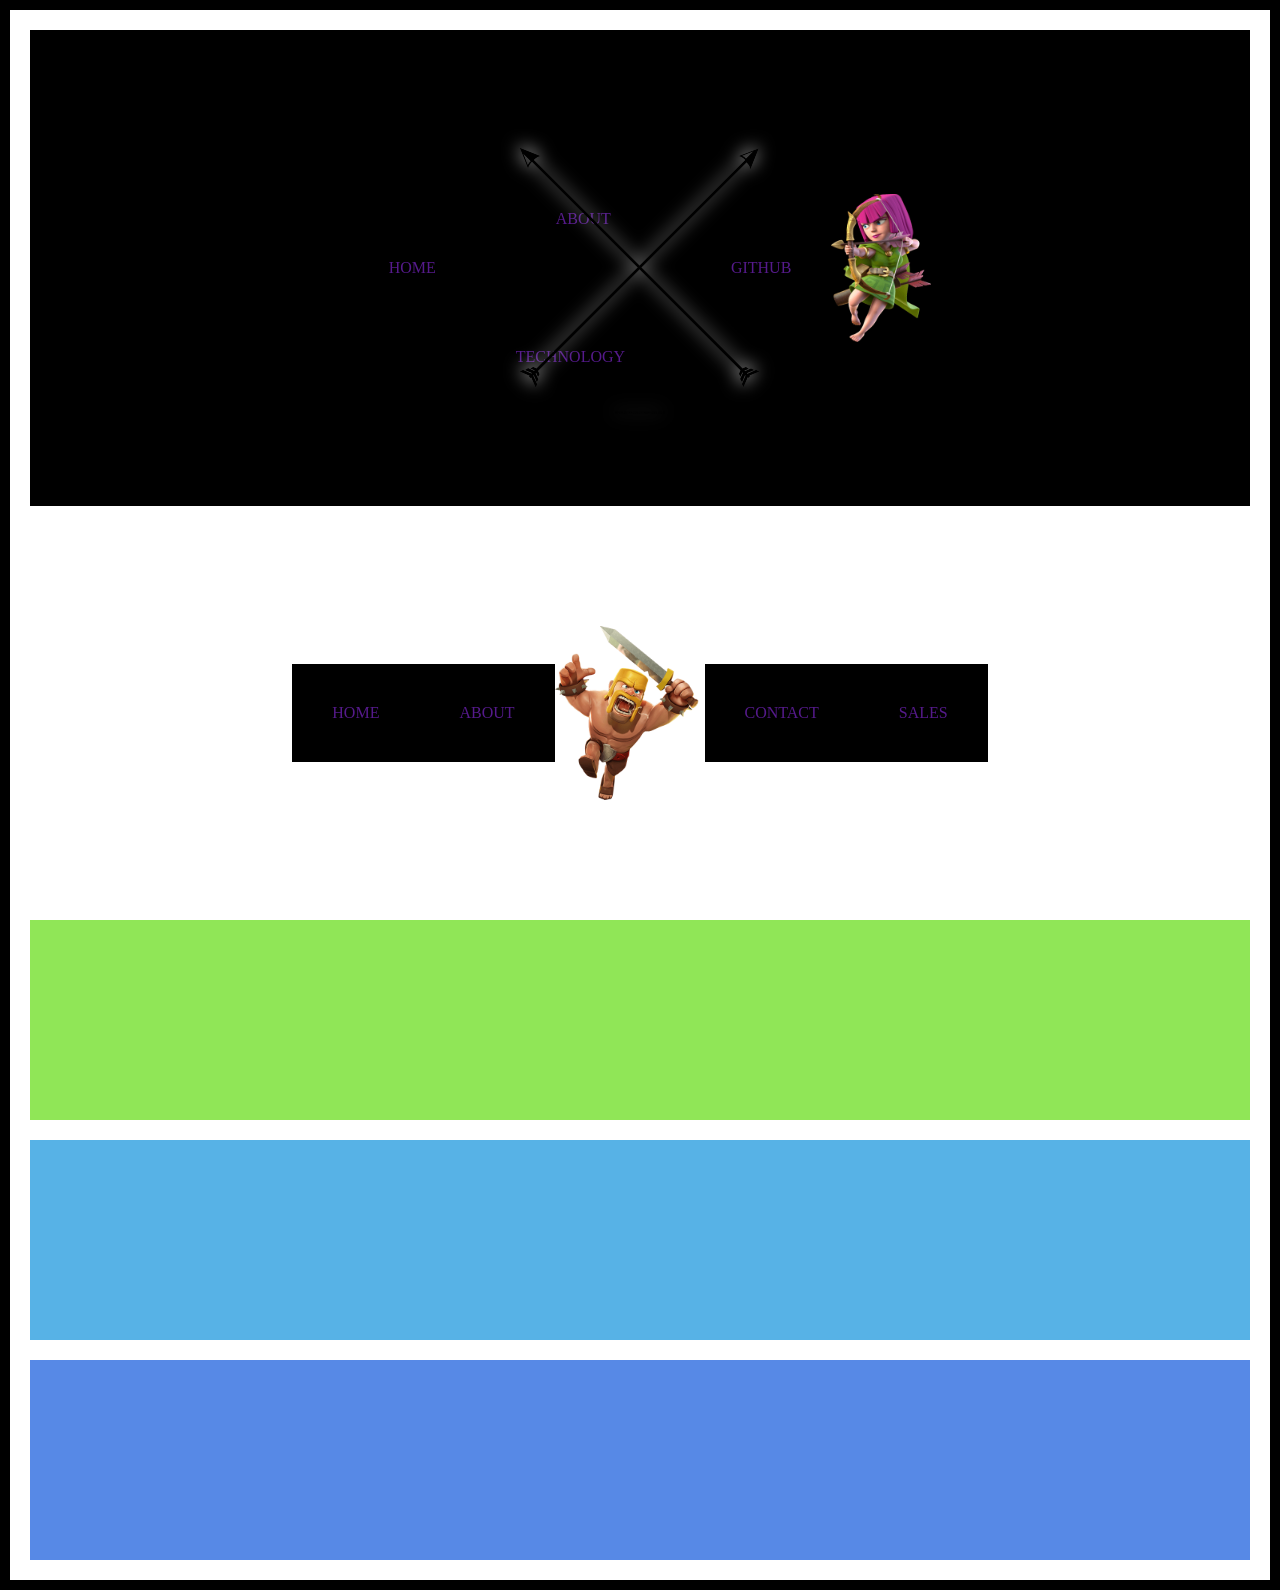
<file: WD_SW3/pages/page1/index.html>
<!DOCTYPE html>
<html lang="en">
<head>
    <meta charset="UTF-8">
    <meta name="viewport" content="width=device-width, initial-scale=1.0">
    <title>Document</title>
    <link rel="stylesheet" href="./assets/css/style.css">
</head>
<body>
    <div class="headers">
        <div class="h1">
            <img class="bowarrow" src="./assets/img/pngwing.com.png" alt="bowarrow.png">
                <p id="home"><a href="">HOME</a></p>
                    <div class="vertical">
                    <p id="about"><a href="">ABOUT</a></p>
                    <p id="tech"><p></p><a href="">TECHNOLOGY</a></p>
                    </div>
                <p id="github"><a href="">GITHUB</a></p>
            <img class="archer" src="./assets/img/58eeb0c0ee9418469d17edf1.png" alt="archer.png">
        </div>
        <div class="h2">
            <p id="home"><a href="">HOME</a></p>
            <p id="about"><a href="">ABOUT</a></p>
            <img class="barbarian" src="./assets/img/584d91fc367b6a13e54477f4.png" alt="barbarian.png">
            <p id="contact"><a href="">CONTACT</a></p>
            <p id="sales"><a href="">SALES</a></p>
        </div>
        <div class="h3"></div>
        <div class="h4"></div>
        <div class="h5"></div>
    </div>
</body>
</html>
</file>
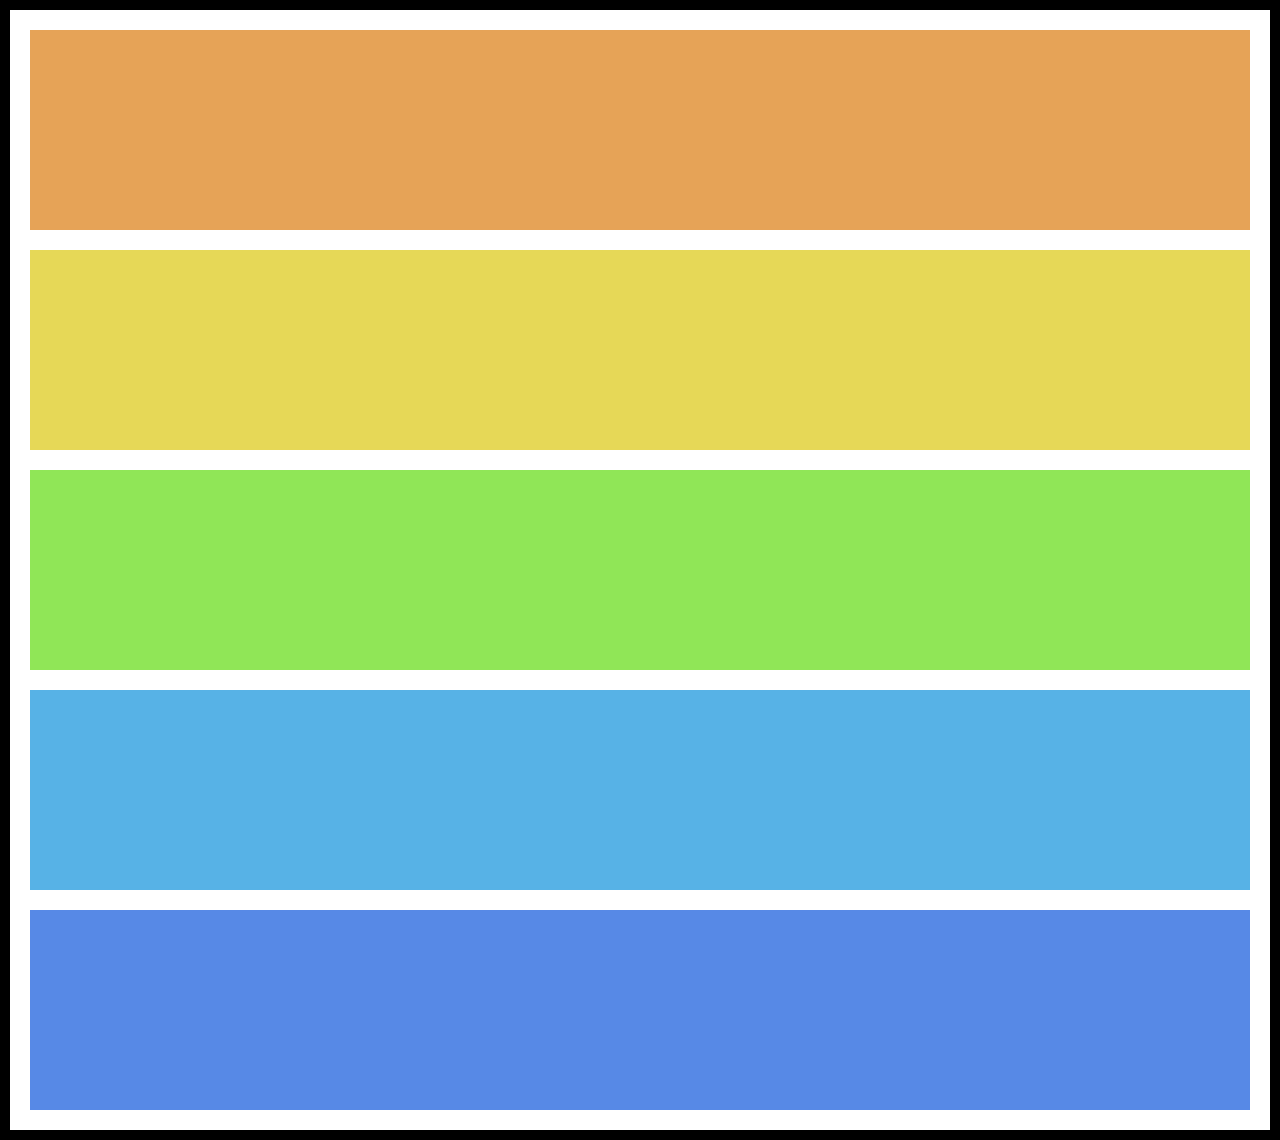
<file: WD_SW3/pages/page2/index.html>
<!DOCTYPE html>
<html lang="en">
<head>
    <meta charset="UTF-8">
    <meta name="viewport" content="width=device-width, initial-scale=1.0">
    <title>Document</title>
    <link rel="stylesheet" href="./assets/css/style.css">
</head>
<body>
    <div class="footers">
        <div class="f1"></div>
        <div class="f2"></div>
        <div class="f3"></div>
        <div class="f4"></div>
        <div class="f5"></div>
    </div>
</body>
</html>
</file>
<file: WD_SW3/pages/page1/assets/css/style.css>
* {
    padding: 0;
    margin: 0;
    box-sizing: border-box;
    background-color: rgb(0, 0, 0);
    outline: 0px rgb(255, 0, 0) dotted;
    a {
        text-decoration: none;
        -webkit-tap-highlight-color: rgba(255, 255, 255, 0);
    }
}

.headers {
    background-color: rgb(255, 255, 255);
    padding: 10px;
    margin: 10px;
    display: flex;
    flex-direction: column;
    justify-content: space-evenly;

    .h1 {
        display: flex;
        background-color: rgb(0, 0, 0);
        width: px;
        padding: 100px;
        margin: 10px;
        justify-content: center;
        align-items: center;

        #home, #github {
            display: flex;
            flex-direction: row;
            justify-content: space-between;
            color: white;
            padding: 40px;
        }

        #about, #tech {
            display: flex;
            flex-direction: column;
            justify-content: space-between;
            color: white;
            padding: 40px;
        }

        /*.horizontal {
            display: flex;
            flex-direction: row;
            justify-content: space-between;
            color: white;
            padding: 40px;
        }*/

        .vertical {
            display: flex;
            flex-direction: column;
            justify-content: space-between;
            color: white;
            padding: 40px;
        }

        .bowarrow {
            display: flex;
            position: absolute;
            background-color: #ffffff00;
            &:not(:hover){
                filter: drop-shadow(-1px -1px 9px #ffffff);
            }
        }

        .archer {
            display: flex;
            width: 100px;
            background-color: #ffffff00;
            &:hover {
                filter: drop-shadow(12px -5px 0px rgb(230, 59, 221));
            }
        }
    }

    .h2 {
        display: flex;
        background-color: rgb(255, 255, 255);
        width: px;
        padding: 100px;
        margin: 10px;
        justify-content: center;
        align-items: center;

        #home, #about, #contact, #sales {
            color: white;
            padding: 40px;
        }

        .barbarian {
            display: flex;
            width: 150px;
            background-color: #ffffff00;
            &:hover {
                filter: drop-shadow(-12px -5px 0px rgb(219, 230, 59));
            }
        }
    }
    

    .h3 {
        display: flex;
        background-color: rgb(144, 230, 87);
        width: px;
        padding: 100px;
        margin: 10px;
    }

    .h4 {
        display: flex;
        background-color: rgb(87, 178, 230);
        width: px;
        padding: 100px;
        margin: 10px;
    }

    .h5 {
        display: flex;
        background-color: rgb(87, 137, 230);
        width: px;
        padding: 100px;
        margin: 10px;
    }
}
</file>
<file: WD_SW3/pages/page2/assets/css/style.css>
* {
    padding: 0;
    margin: 0;
    box-sizing: border-box;
    background-color: rgb(0, 0, 0);
    outline: 0px rgb(255, 0, 0) dotted;
}

.footers {
    background-color: rgb(255, 255, 255);
    padding: 10px;
    margin: 10px;
    display: flex;
    flex-direction: column;
    justify-content: space-evenly;

    .f1 {
        display: flex;
        background-color: rgb(230, 163, 87);
        width: px;
        padding: 100px;
        margin: 10px;
    }

    .f2 {
        display: flex;
        background-color: rgb(230, 216, 87);
        width: px;
        padding: 100px;
        margin: 10px;
    }

    .f3 {
        display: flex;
        background-color: rgb(144, 230, 87);
        width: px;
        padding: 100px;
        margin: 10px;
    }

    .f4 {
        display: flex;
        background-color: rgb(87, 178, 230);
        width: px;
        padding: 100px;
        margin: 10px;
    }

    .f5 {
        display: flex;
        background-color: rgb(87, 137, 230);
        width: px;
        padding: 100px;
        margin: 10px;
    }
}
</file>
